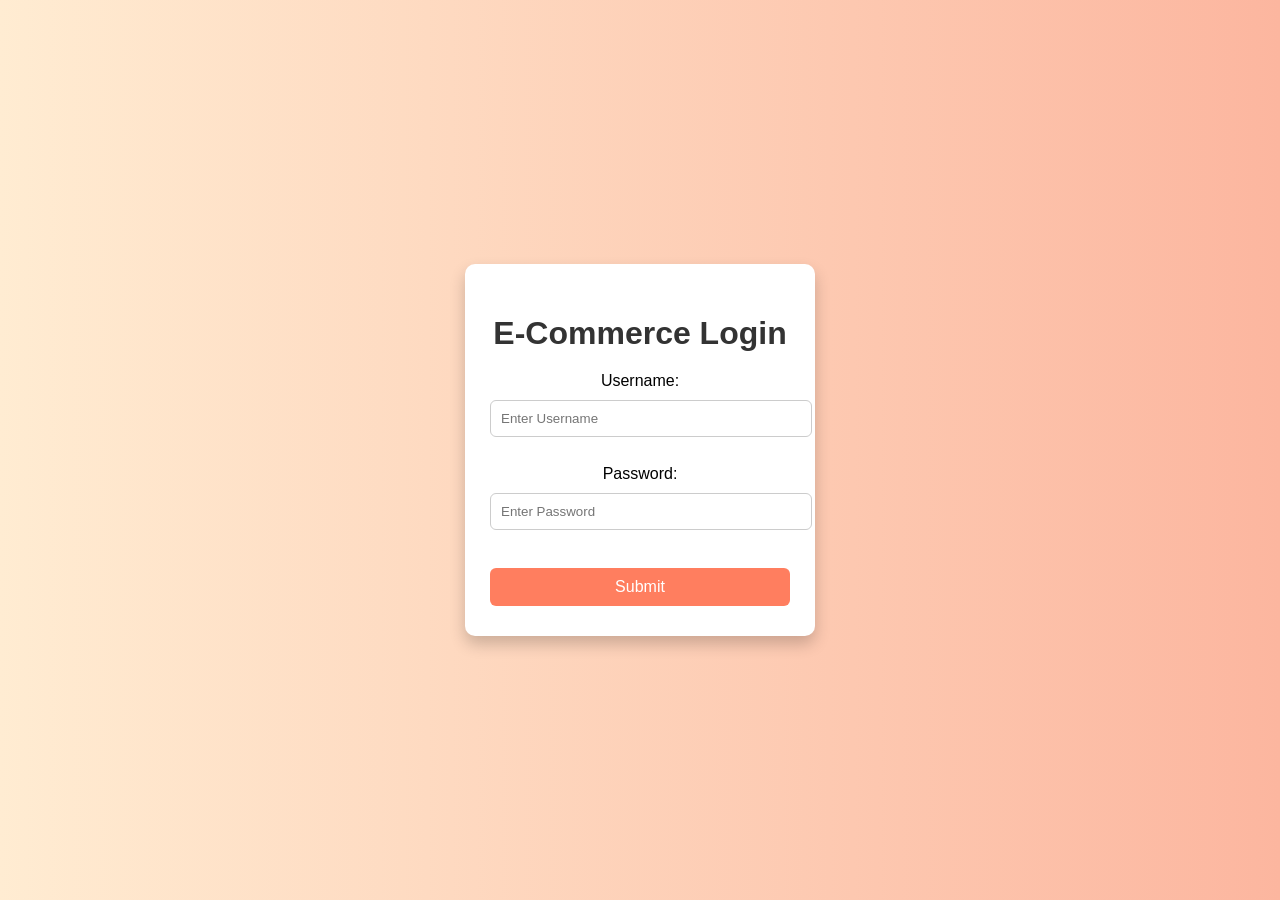
<file: index.html>
<!DOCTYPE html>
<html lang="en">
<head>
    <meta charset="UTF-8">
    <meta name="viewport" content="width=device-width, initial-scale=1.0">
    <title>Document</title>
    <style>
     body {
      margin: 0;
      padding: 0;
      font-family: 'Segoe UI', sans-serif;
      background: linear-gradient(to right, #ffecd2, #fcb69f);
      display: flex;
      justify-content: center;
      align-items: center;
      height: 100vh;
    }

    .form-box {
      background-color: white;
      padding: 30px 25px;
      border-radius: 10px;
      box-shadow: 0 8px 16px rgba(0, 0, 0, 0.2);
      width: 300px;
      text-align: center;
    }
    .form-box h1 {
      margin-bottom: 20px;
      color: #333;
    }

    .form-box input[type="text"],
    .form-box input[type="password"] {
      width: 100%;
      padding: 10px;
      margin: 10px 0;
      border: 1px solid #ccc;
      border-radius: 6px;
    }

    .form-box input[type="submit"] {
      width: 100%;
      padding: 10px;
      background-color: #ff7e5f;
      color: white;
      border: none;
      border-radius: 6px;
      cursor: pointer;
      font-size: 16px;
      margin-top: 10px;
    }
    .form-box input[type="submit"]:hover {
      background-color: #eb5757;
    }

    </style>
    <script>
    function validate(form) {
        var name = form.pass1.value;
        var password = form.pass2.value;
        if (name == "Aman" && password == "aman123") {
          localStorage.setItem("username", name);
          alert("Success");
          return true;
        }
        else {
            alert("Error Password or Username")
            return false;
        }
    }
    </script>
</head>
<body>
    <div class="form-box">
    <form name="form" action="index1.html">
        <h1>E-Commerce Login</h1>
        Username: <input type="text" placeholder="Enter Username" name="pass1"><br><br>
        Password: <input type="password" placeholder="Enter Password" name="pass2"><br><br>
        <input type="submit" onclick="return validate(this.form)">
    </div>
    </form>
 
    <script src="script.js"></script>

</body>
</html>
</file>
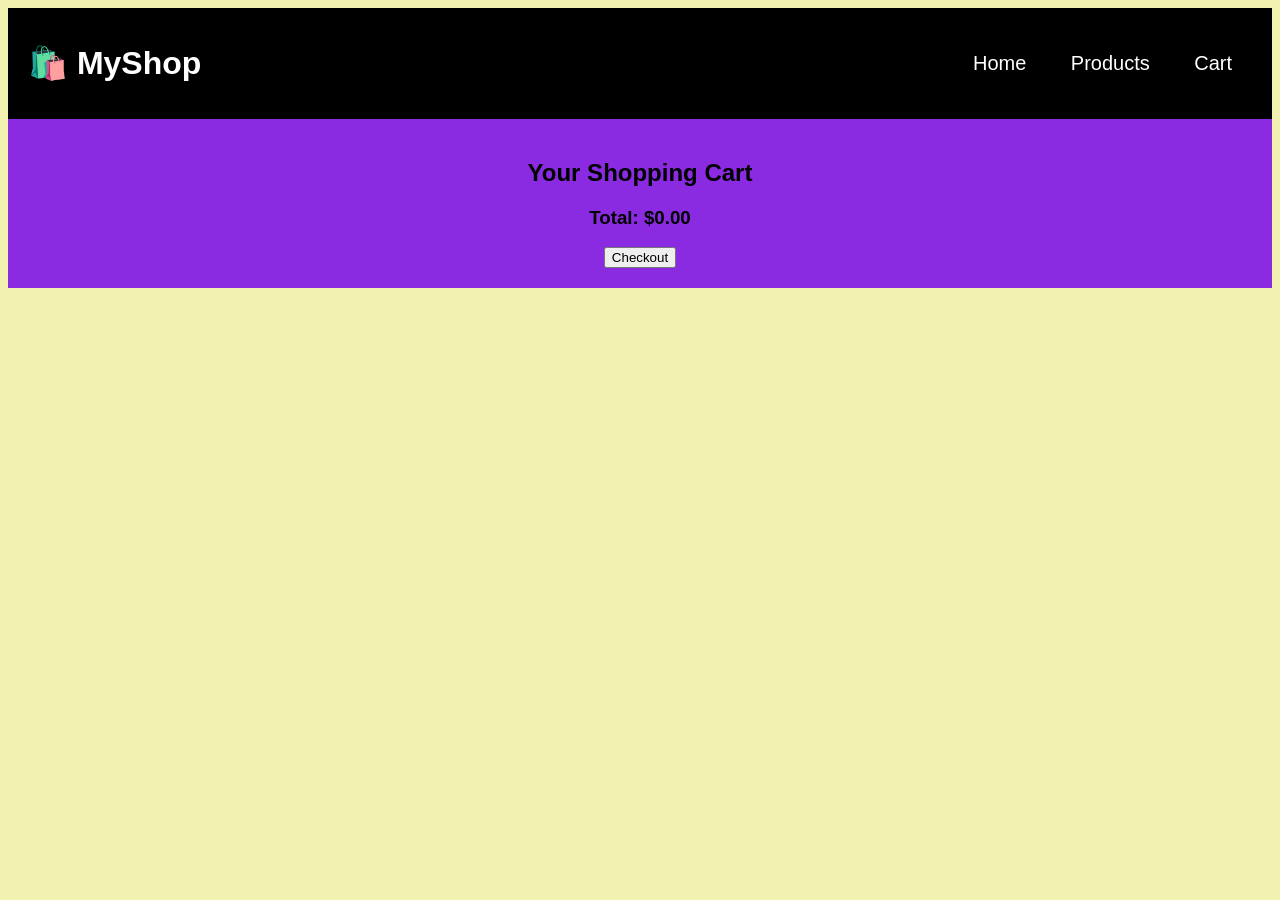
<file: cart1.html>
<!DOCTYPE html>
<html lang="en">
<head>
    <meta charset="UTF-8">
    <meta name="viewport" content="width=device-width, initial-scale=1.0">
    <title>E-commerce</title>
    <link rel="stylesheet" href="style1.css">
</head>
<body>
    <header>
        <h1>🛍️ MyShop</h1>
        <nav>
            <a href="index1.html">Home</a>
            <a href="product1.html">Products</a>
            <a href="cart1.html">Cart</a>
        </nav>
    </header>
    <section class="cart-container">
    <h2>Your Shopping Cart</h2>
    <div id="cart-items"></div>
    <h3 id="total">Total: $0.00</h3>
    <button id="checkout-btn">Checkout</button>
  </section>
<script src="script.js"></script>
</body>
</html>
</file>
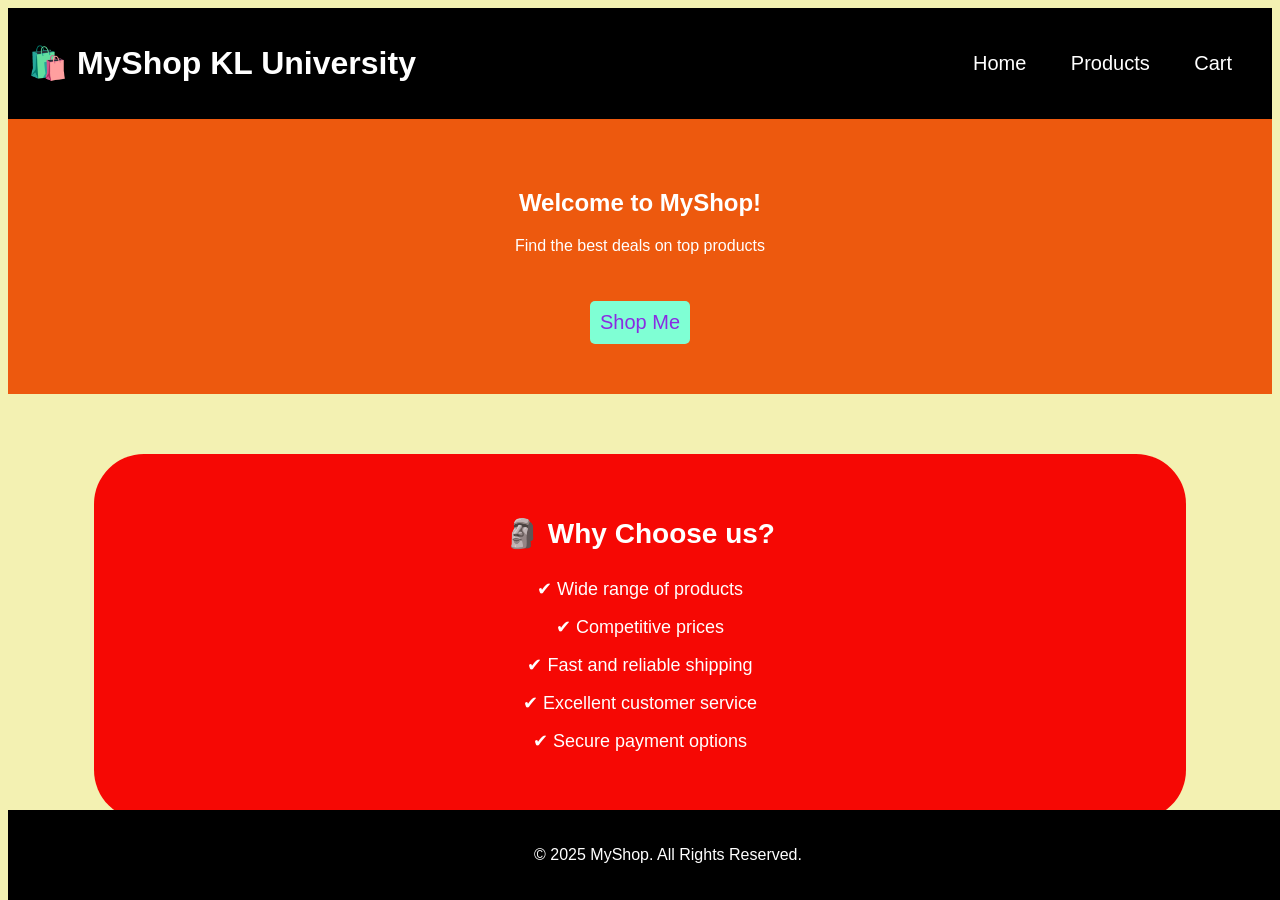
<file: index1.html>
<!DOCTYPE html>
<html lang="en">
<head>
    <meta charset="UTF-8">
    <meta name="viewport" content="width=device-width, initial-scale=1.0">
    <title>E-commerce</title>
    <link rel="stylesheet" href="style1.css">
</head>
<body>
    <header>
        <div id="user-display"></div>
        <h1>🛍️ MyShop KL University</h1>
        <nav>
            <a href="index1.html">Home</a>
            <a href="product1.html">Products</a>
            <a href="cart1.html">Cart</a>
        </nav>
    </header>

    <section class="main">
        <h2>Welcome to MyShop!</h2>
        <p>Find the best deals on top products</p>
        <a href="product1.html" class="btn">Shop Me</a>
    </section>

    <section class="highlight">
        <h2>🗿 Why Choose us?</h2>
        <ul>
            <li>✔ Wide range of products</li>
            <li>✔ Competitive prices</li>
            <li>✔ Fast and reliable shipping</li>
            <li>✔ Excellent customer service</li>
            <li>✔ Secure payment options</li>
        </ul>
    </section>
    

    <footer>
        <p>© 2025 MyShop. All Rights Reserved.</p>
    </footer>
    <script>
        let user = localStorage.getItem("username");
        if(user){
            document.getElementById("user-display").innerText = "Welcome, " + user;
        }
    </script>
    <script src="script.js"></script>

</body>
</html>
</file>
<file: style1.css>
body{
    border: 0;
    font-family: 'Franklin Gothic Medium', 'Arial Narrow', Arial, sans-serif;
    background-color: rgb(243, 241, 178);
}
header{
    background-color: black;
    color: white;
    padding: 15px 20px;
    display: flex;
    justify-content: space-between;
    align-items: center;
}
nav a{
    color: white;
    margin: 0px 20px;
    text-decoration: none;
    font-size: 20px;
    
}

.main{
    background-color: rgb(237, 89, 14);
    color: white;
    padding: 50px;
    text-align: center;
}

.btn{
    display: inline-block;
    background-color: aquamarine;
    color: blueviolet;
    border-radius: 5px;
    text-decoration: none;
    padding: 10px;
    font-size: 20px;
    margin-top: 30px;
}

.product img{
    width: 140px;
    height: 140px;
    border-radius: 5px;
}

.products{
    background-color: white;
    display: flex;
    flex-wrap: wrap;
    justify-content: center;
    padding: 30px;
    gap: 30px;
  
}
.product{
    text-align: center;
    background-color: rgb(242, 243, 241);
   width: 200px;
   padding: 20px;
}
.cart-container{
    text-align:center;
    background-color: blueviolet;
    align-items: center;
    padding: 20px;
}
.highlight{
    background-color: rgb(246, 8, 4);
    color: white;
    margin: 60px auto;
    width: 80%;
    padding: 40px;
    border-radius: 50px;
    text-align: center;
}
.highlight h2{
    margin-bottom: 20px;
    font-size: 28px;
}
.highlight ul{
    list-style: none;
    padding: 0;
    font-size: 20px;
} 
.highlight ul li{
    font-size: 18px;
    padding:8px 0
}
footer{
    background-color: black;
    color: white;
    text-align: center;
    padding: 20px;
    position: fixed;
    bottom: 0;
    width: 100%;
}
#user-display{
      position:absolute;
            right:20px;
            top:20px;
            font-weight:bold;
}
</file>
